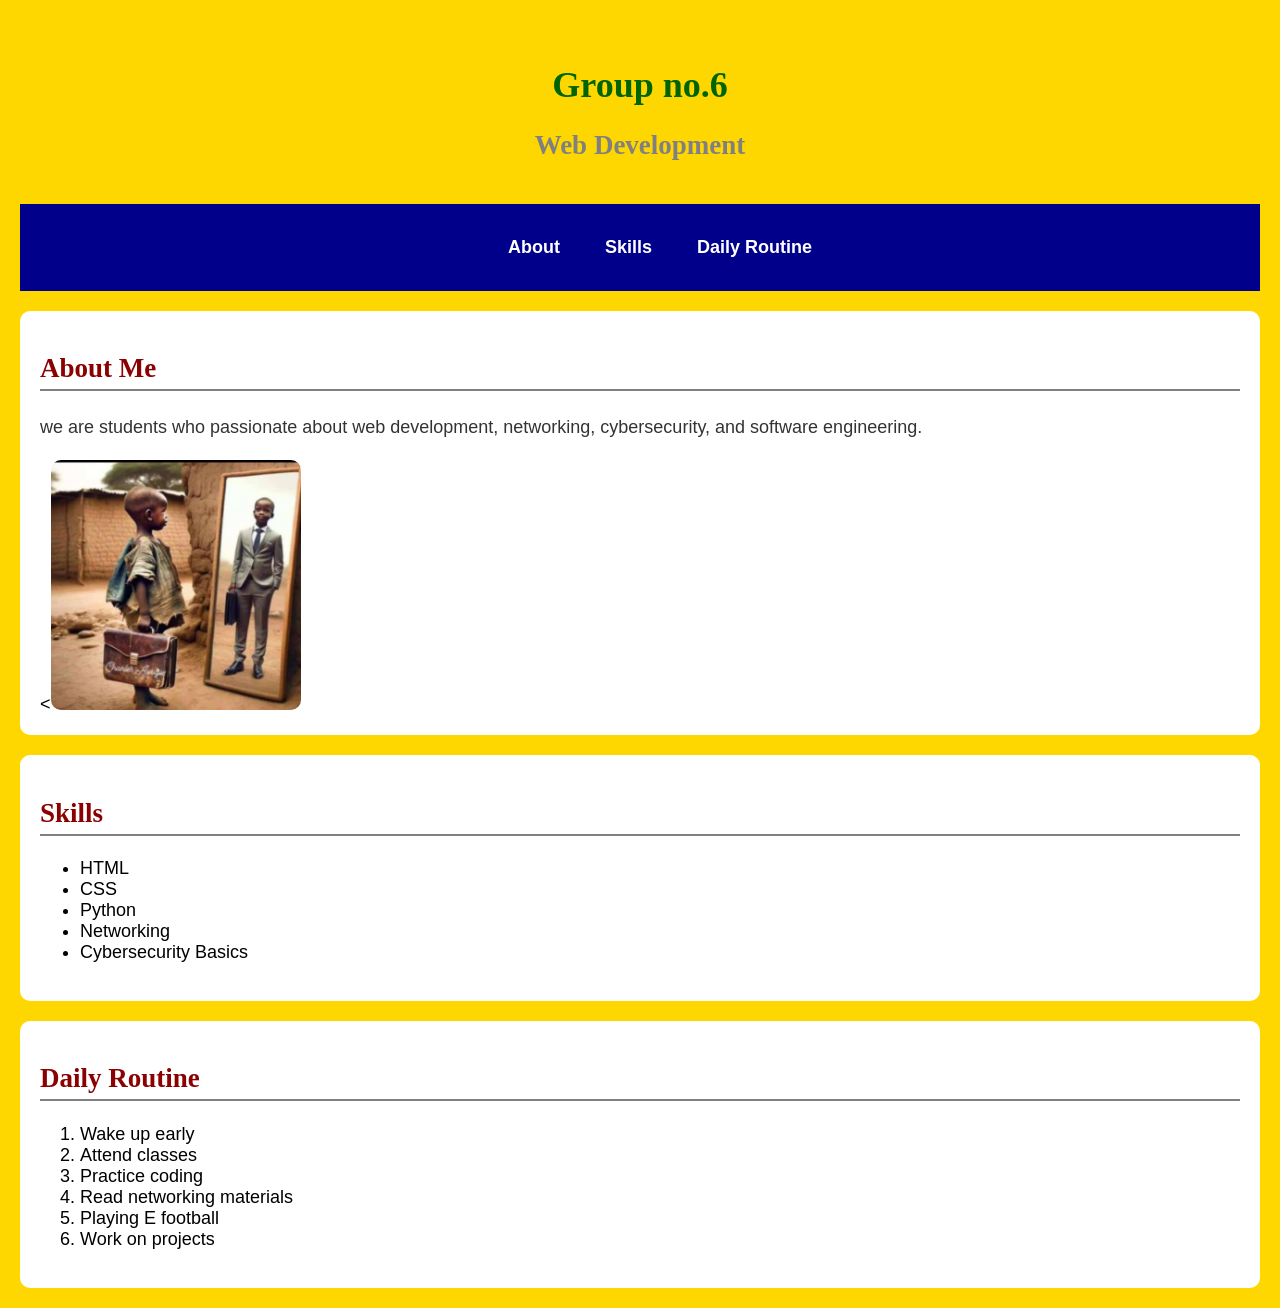
<file: week 3/index.html>
<!DOCTYPE html>
<html lang="en">
<head>
    <meta charset="UTF-8">
    <meta name="viewport" content="width=device-width, initial-scale=1.0">
    <title>Web Practical Work</title>

    <!-- External CSS -->
    <link rel="stylesheet" href="style.css">

    <!-- Internal CSS -->
    <style>

        /* Navigation Styling */
        nav {
            background-color: darkblue;
            padding: 15px;
            text-align: center;
        }

        nav ul {
            list-style-type: none;
        }

        nav ul li {
            display: inline;
            margin: 15px;
        }

        nav ul li a {
            color: white;
            text-decoration: none;
            font-weight: bold;
        }

        /* Pseudo-class */
        nav ul li a:hover {
            color: yellow;
        }

        /* Section Headings */
        .section-title {
            color: darkred;
            border-bottom: 2px solid gray;
            padding-bottom: 5px;
        }

    </style>
</head>
<body>

    <!-- Header Section -->
    <header id="header">
        <h1 style="color: darkgreen;">Group no.6 </h1>
        <h2 style="color: gray;">Web Development</h2>
    </header>

    <!-- Navigation -->
    <nav>
        <ul>
            <li><a href="#about">About</a></li>
            <li><a href="#skills">Skills</a></li>
            <li><a href="#routine">Daily Routine</a></li>
        </ul>
    </nav>

    <!-- About Section -->
    <section id="about" class="section">
        <h2 class="section-title">About Me</h2>

        <p>
          we are students who passionate about web development,
            networking, cybersecurity, and software engineering.
        </p>

        <!-- Inline CSS -->
        <<img src="group.jpg"
             alt="Profile Image"
             width="250"
             style="border-radius: 10px;">
    </section>

    <!-- Skills Section -->
    <section id="skills" class="section">
        <h2 class="section-title">Skills</h2>

        <ul>
            <li>HTML</li>
            <li>CSS</li>
            <li>Python</li>
            <li>Networking</li>
            <li>Cybersecurity Basics</li>
        </ul>
    </section>

    <!-- Daily Routine Section -->
    <section id="routine" class="section">
        <h2 class="section-title">Daily Routine</h2>

        <ol>
            <li>Wake up early</li>
            <li>Attend classes</li>
            <li>Practice coding</li>
            <li>Read networking materials</li>
             <li>Playing E football</li>
            <li>Work on projects</li>
        </ol>
    </section>

</body>
</html>
</file>
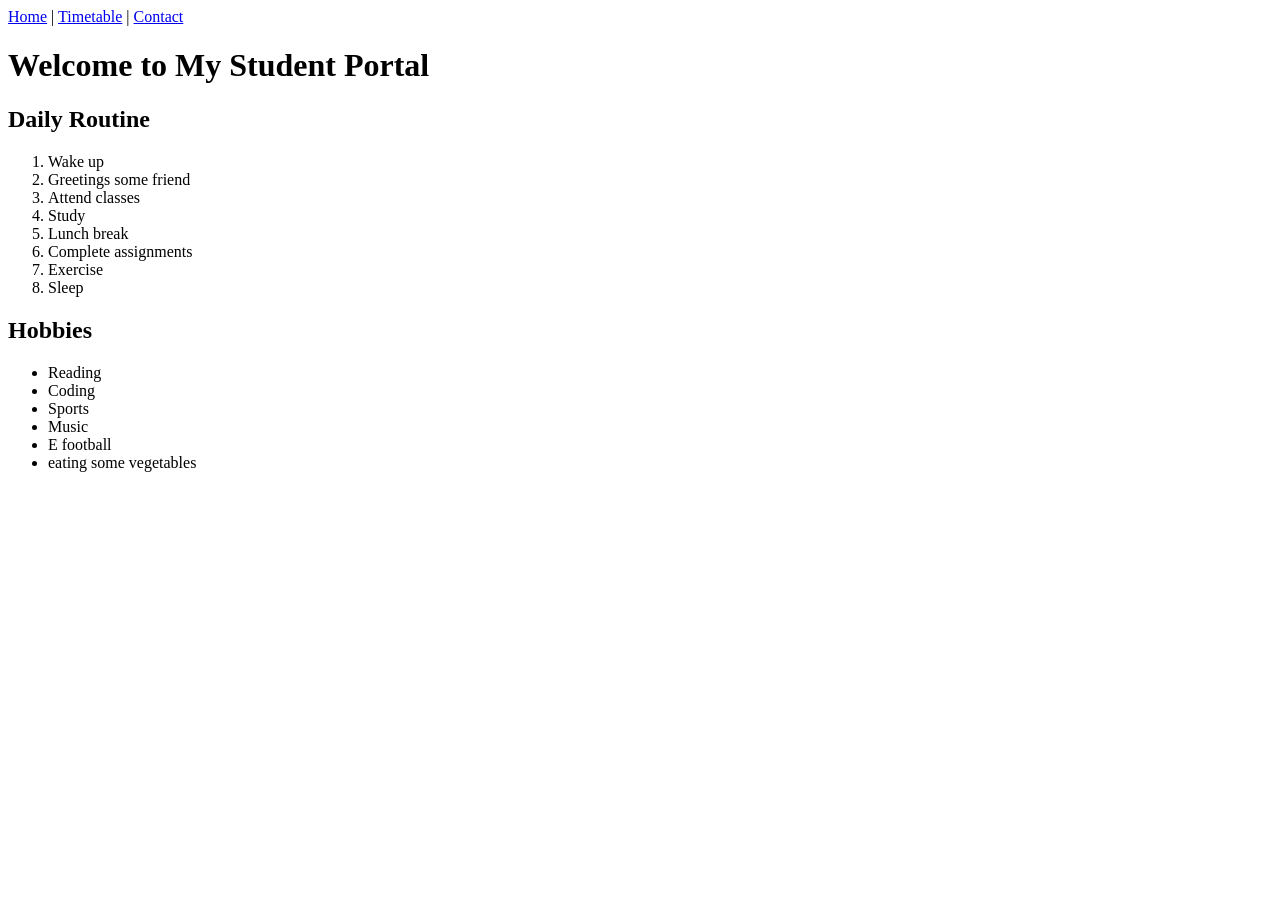
<file: Week02/index.html>
<!DOCTYPE html>
<html lang="en">
<head>
    <meta charset="UTF-8">
    <meta name="viewport" content="width=device-width, initial-scale=1.0">
    <title>Home - Student Portal</title>
</head>
<body>


    <nav>
        <a href="index.html">Home</a> |
        <a href="timetable.html">Timetable</a> |
        <a href="contact.html">Contact</a>
    </nav>


    <h1>Welcome to My Student Portal</h1>

    
    <h2>Daily Routine</h2>
    <ol>
        <li>Wake up</li>
         <li>Greetings some friend </li>
        <li>Attend classes</li>
        <li>Study</li>
        <li>Lunch break</li>
        <li>Complete assignments</li>
        <li>Exercise</li>
        <li>Sleep</li>
    </ol>


    <h2>Hobbies</h2>
    <ul>
        <li>Reading</li>
        <li>Coding</li>
        <li>Sports</li>
        <li>Music</li>
        <li>E football</li>
        <li>eating some vegetables</li>
    </ul>

</body>
</html>
</file>
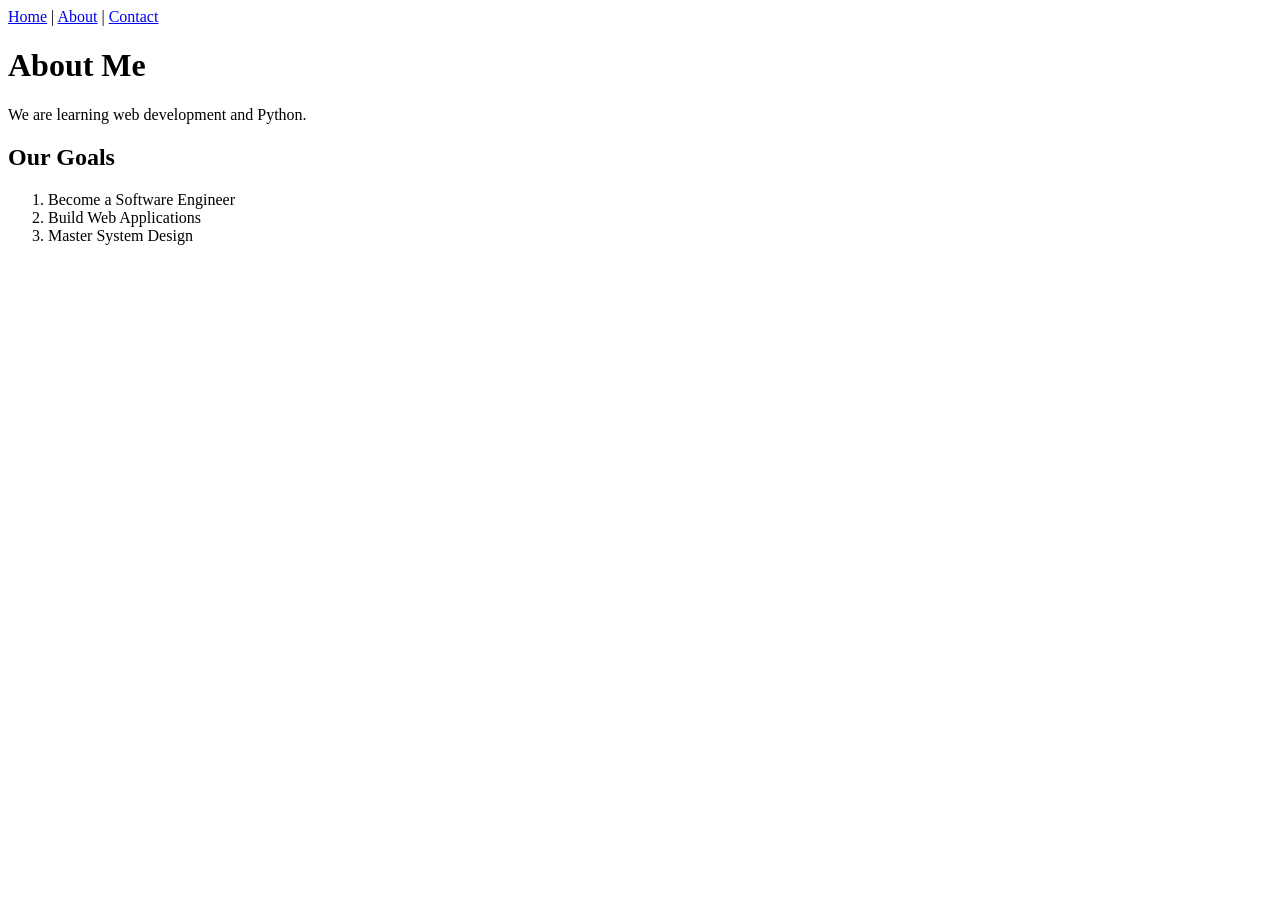
<file: week01/about.html>
<!DOCTYPE html>
<html lang="en">
<head>
    <meta charset="UTF-8">
    <meta name="description" content="About page">
    <meta name="viewport" content="width=device-width, initial-scale=1.0">
    <title>About - My Website</title>
</head>
<body>

    <!-- Navigation -->
    
        <a href="index.html">Home</a> |
        <a href="about.html">About</a> |
        <a href="contact.html">Contact</a>


    <h1>About Me</h1>
    <p>We are learning web development and Python.</p>

    <!-- Ordered List -->
    <h2>Our Goals</h2>
    <ol>
        <li>Become a Software Engineer</li>
        <li>Build Web Applications</li>
        <li>Master System Design</li>
    </ol>

</body>
</html>
</file>
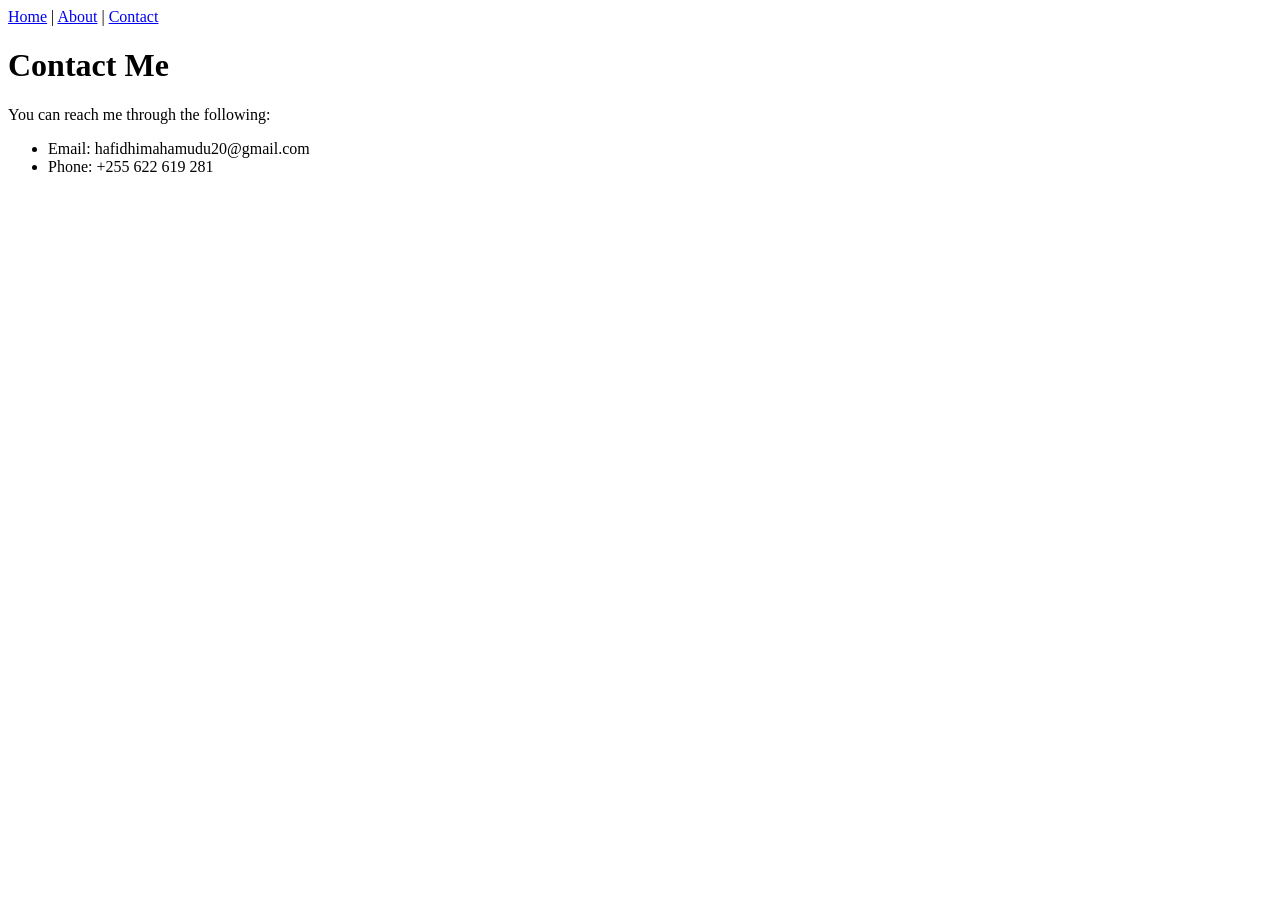
<file: week01/contact.html>
<!DOCTYPE html>
<html lang="en">
<head>
    <meta charset="UTF-8">
    <meta name="description" content="Contact page">
    <meta name="viewport" content="width=device-width, initial-scale=1.0">
    <title>Contact - My Website</title>
</head>
<body>

    <!-- Navigation -->
    
        <a href="index.html">Home</a> |
        <a href="about.html">About</a> |
        <a href="contact.html">Contact</a>
    

    <h1>Contact Me</h1>
    <p>You can reach me through the following:</p>

    <ul>
        <li>Email: hafidhimahamudu20@gmail.com</li>
        <li>Phone: +255 622 619 281</li>
    </ul>

</body>
</html>
</file>
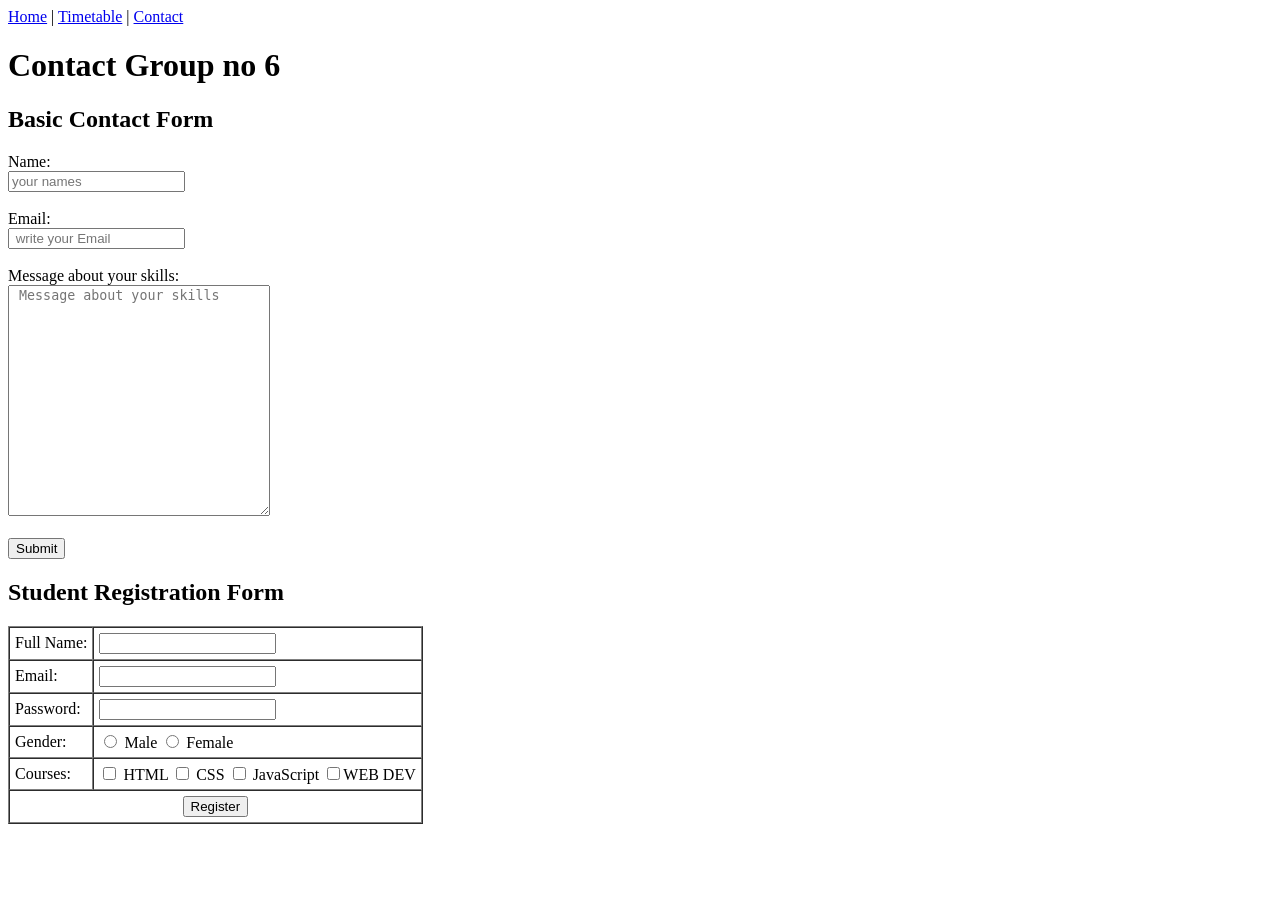
<file: Week02/contact.html>
<!DOCTYPE html>
<html lang="en">
<head>
    <meta charset="UTF-8">
    <meta name="viewport" content="width=device-width, initial-scale=1.0">
    <title>Contact - Student Portal</title>
</head>
<body>

    
    <nav>
        <a href="index.html">Home</a> |
        <a href="timetable.html">Timetable</a> |
        <a href="contact.html">Contact</a>
    </nav>

    <h1>Contact Group no 6</h1>

    
    <h2>Basic Contact Form</h2>
    <form action="#" method="post">
        <label for="name">Name:</label><br>
        <input type="email" placeholder="your names" id="name" name="name" required><br><br>

        <label for="email">Email:</label><br>
        <input type="email" placeholder=" write your Email" id="email" name="email" required><br><br>

        <label for="message">Message about your skills:</label><br>
        <textarea id="message" placeholder=" Message about your skills" name="message" rows="15" cols="30" required></textarea><br><br>

        <input type="submit" value="Submit">
    </form>


    <h2>Student Registration Form</h2>
    <form action="#" method="post">
        <table border="1" cellpadding="5" cellspacing="0">
            <tr>
                <td>Full Name:</td>
                <td><input type="text" name="fullname" required></td>
            </tr>
            <tr>
                <td>Email:</td>
                <td><input type="email" name="email" required></td>
            </tr>
            <tr>
                <td>Password:</td>
                <td><input type="password" name="password" required></td>
            </tr>
            <tr>
                <td>Gender:</td>
                <td>
                    <input type="radio" name="gender" value="Male" required> Male
                    <input type="radio" name="gender" value="Female" required> Female
                </td>
            </tr>
            <tr>
                <td>Courses:</td>
                <td>
                    <input type="checkbox" name="courses" value="HTML"> HTML
                    <input type="checkbox" name="courses" value="CSS"> CSS
                    <input type="checkbox" name="courses" value="JavaScript">
                    JavaScript
                    <input type="checkbox" name="courses" value="WEB DEVELOPMENT" />WEB DEV
                </td>
            </tr>
            <tr>
                <td colspan="2" style="text-align:center;">
                    <input type="submit" value="Register">
                </td>
            </tr>
        </table>
    </form>

</body>
</html>
</file>
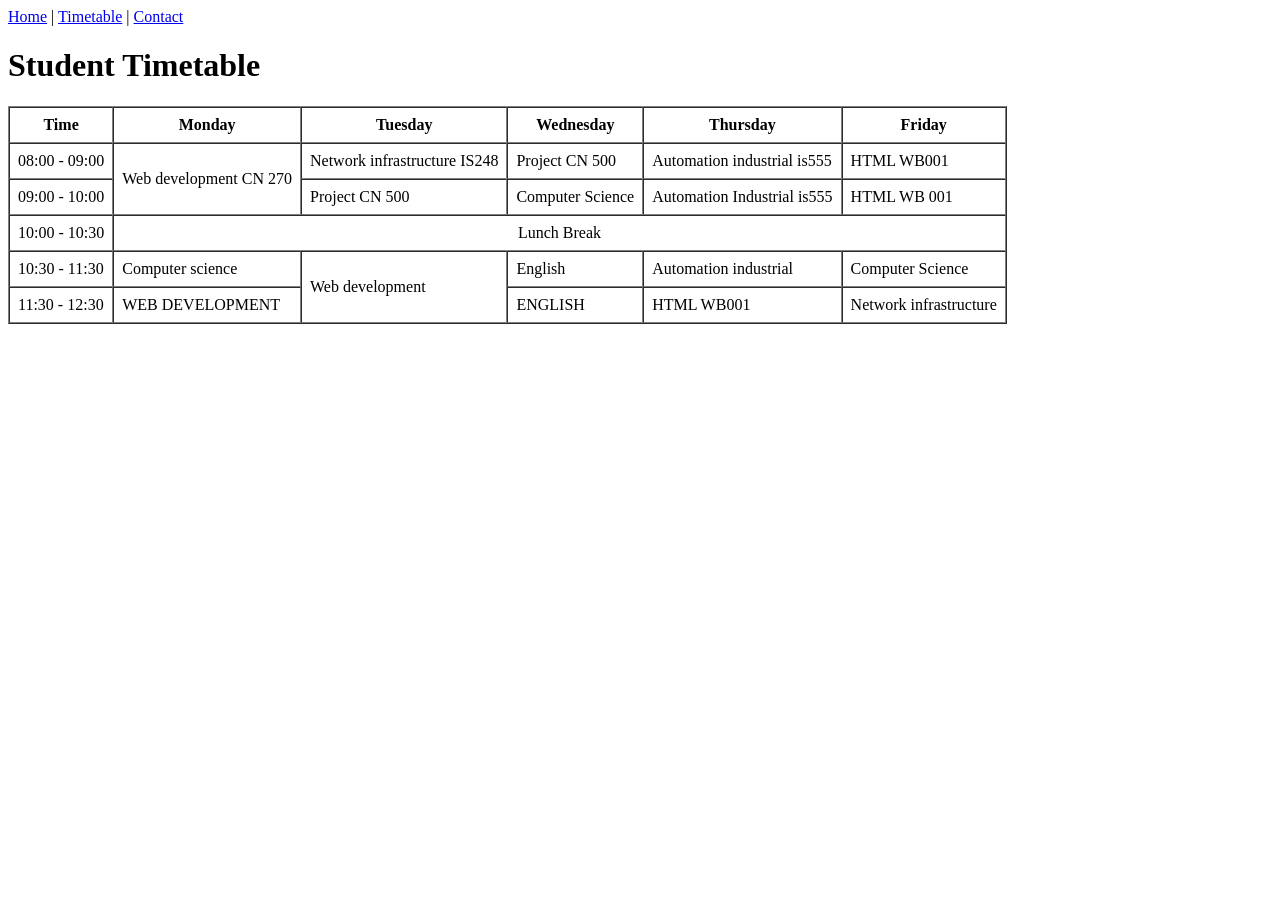
<file: Week02/timetable.html>
<!DOCTYPE html>
<html lang="en">
<head>
    <meta charset="UTF-8">
    <meta name="viewport" content="width=device-width, initial-scale=1.0">
    <title>Timetable - Student Portal</title>
</head>
<body>

    <!-- Navigation -->
    <nav>
        <a href="index.html">Home</a> |
        <a href="timetable.html">Timetable</a> |
        <a href="contact.html">Contact</a>
    </nav>

    <h1>Student Timetable</h1>

    <table border="1" cellpadding="8" cellspacing="0">
        <thead>
            <tr>
                <th>Time</th>
                <th>Monday</th>
                <th>Tuesday</th>
                <th>Wednesday</th>
                <th>Thursday</th>
                <th>Friday</th>
            </tr>
        </thead>
        <tbody>
            <tr>
                <td>08:00 - 09:00</td>
                <td rowspan="2">Web development CN 270</td>
                <td>Network infrastructure IS248</td>
                <td>Project CN 500</td>
                <td>Automation industrial is555</td>
                <td>HTML WB001</td>
            </tr>
            <tr>
                <td>09:00 - 10:00</td>
                <!-- WEB DEV continues Monday -->
                <td>Project CN 500</td>
                <td>Computer Science</td>
                <td>Automation Industrial is555</td>
                <td>HTML WB 001</td>
            </tr>
            <tr>
                <td>10:00 - 10:30</td>
                <td colspan="5" style="text-align:center;">Lunch Break</td>
            </tr>
            <tr>
                <td>10:30 - 11:30</td>
                <td>Computer science </td>
                <td rowspan="2">Web development</td>
                <td>English</td>
                <td>Automation industrial</td>
                <td>Computer Science</td>
            </tr>
            <tr>
                <td>11:30 - 12:30</td>
                <td>WEB DEVELOPMENT </td>
                <!-- web development continues Tuesday -->
                <td>ENGLISH</td>
                <td>HTML WB001</td>
                <td>Network infrastructure</td>
            </tr>
        </tbody>
    </table>

</body>
</html>
</file>
<file: week 3/style.css>
/* Element Selector */
body {
    background-color: gold
    ;
    font-family: Arial, sans-serif;
    font-size: 18px;
    margin: 20px;
}


h1, h2, h3 {
    font-family: Georgia, serif;
}


#header {
    text-align: center;
    padding: 20px;
}

.section {
    background-color: white;
    padding: 20px;
    margin-top: 20px;
    border-radius: 10px;
}


p {
    line-height: 1.6;
    color: #333;
}


nav ul li a {
    padding: 5px;
}
</file>
